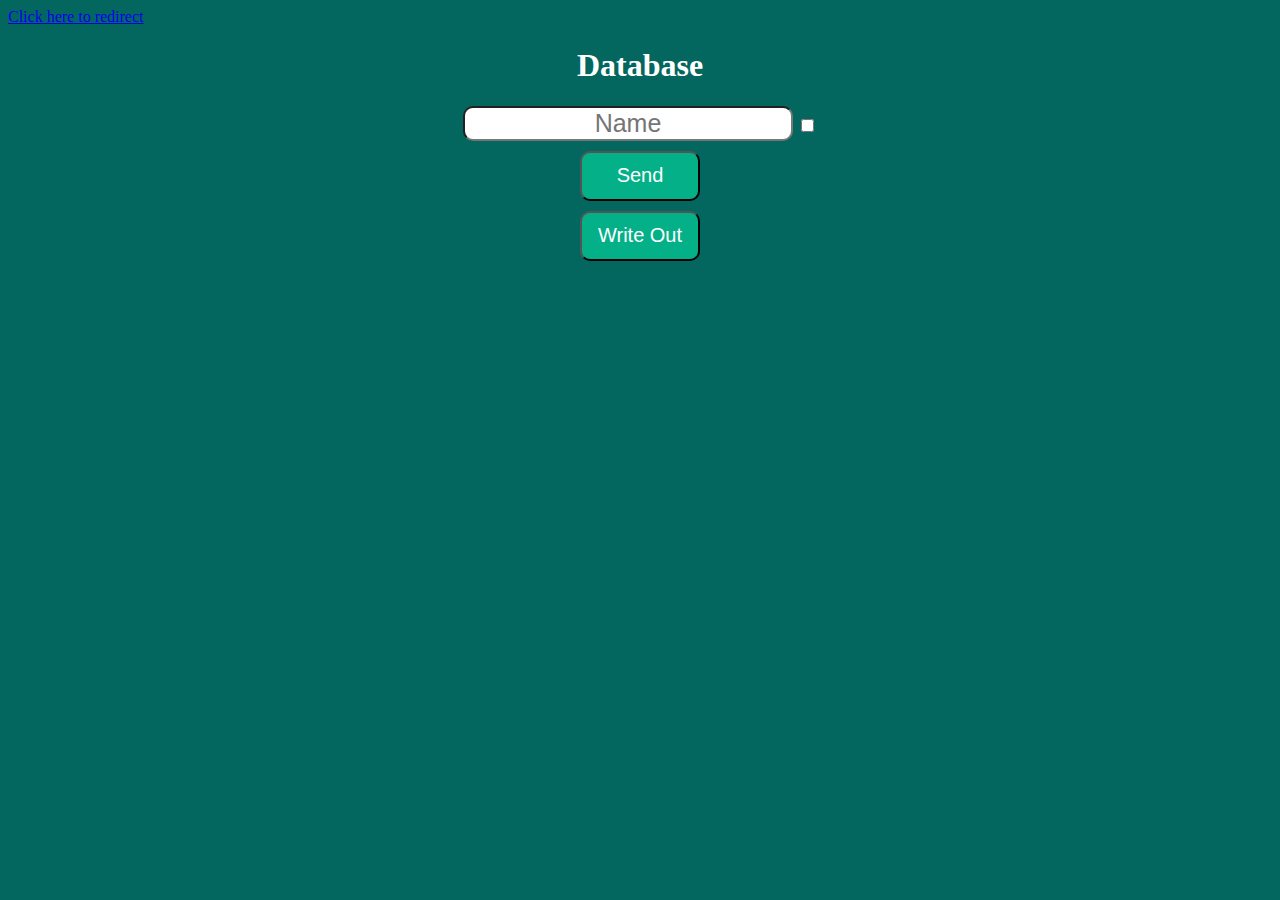
<file: index.html>
<!DOCTYPE html>
<html lang="en">
<head>
  <meta charset="UTF-8">
  <meta http-equiv="X-UA-Compatible" content="IE=edge">
  <meta name="viewport" content="width=device-width, initial-scale=1.0">
  <link rel="stylesheet" href="/style.css">
  <title>Document</title>
</head>
<body>
  <a href="/edit.html">Click here to redirect</a>
  <h1>Database</h1>

  <form id="test-form">
    <input type="text" name="firstName" placeholder="Name">
    <input type="checkbox" class="my-checkbox"><br>
    <input type="submit" value="Send">
  </form>
  
  <button class="to-list">Write Out</button>

  <div class="list-names">

  </div>

  <script src="/uuidv4.js"></script>
  <script src="/functions.js"></script>
  <script src="/script.js"></script>
</body>
</html>
</file>
<file: style.css>
body {
  background: rgb(3, 103, 95);
}

h1 {
  color: white;
  text-align: center;
}

form {
  text-align: center;
}

input[type="text"]{
  outline: none;
  text-align: center;
  border-radius: 10px;
  font-size: 25px;
}

input[type="submit"]{
  font-size: 20px;
  margin-top: 10px;
  border-radius: 10px;
  background: rgb(4, 176, 136);
  color: white;
  width: 120px;
  height: 50px;
}

input[type="submit"]:hover {
  background: rgb(10, 215, 167);
  cursor: pointer;
  box-shadow: 2px 2px 5px black;
}

.to-list {
  display: block;
  margin: 10px auto;
  border-radius: 10px;
  font-size: 20px;
  background: rgb(4, 176, 136);
  color: white;
  width: 120px;
  height: 50px;
}

.to-list:hover {
  background: rgb(10, 215, 167);
  cursor: pointer;
  box-shadow: 2px 2px 5px black;
}

.list-names {
  display: block;
  width: 300px;
  margin: 0 auto;
  color: white;
}

.list-names button {
  background-color: red;
  font-size: 18px;
  border-radius: 10px;
  margin-top: 5px;
  color: white;
  padding: 5px 10px;
  cursor: pointer;
}

.list-names button:hover {
  background-color: rgb(255, 65, 65);
}

.list-names span {
  margin-left: 20px;
  font-size: 25px;
}

.adult {
  text-decoration: underline;
  color: rgb(54, 230, 54);
}

.no-adult {
  color: red;
}
</file>
